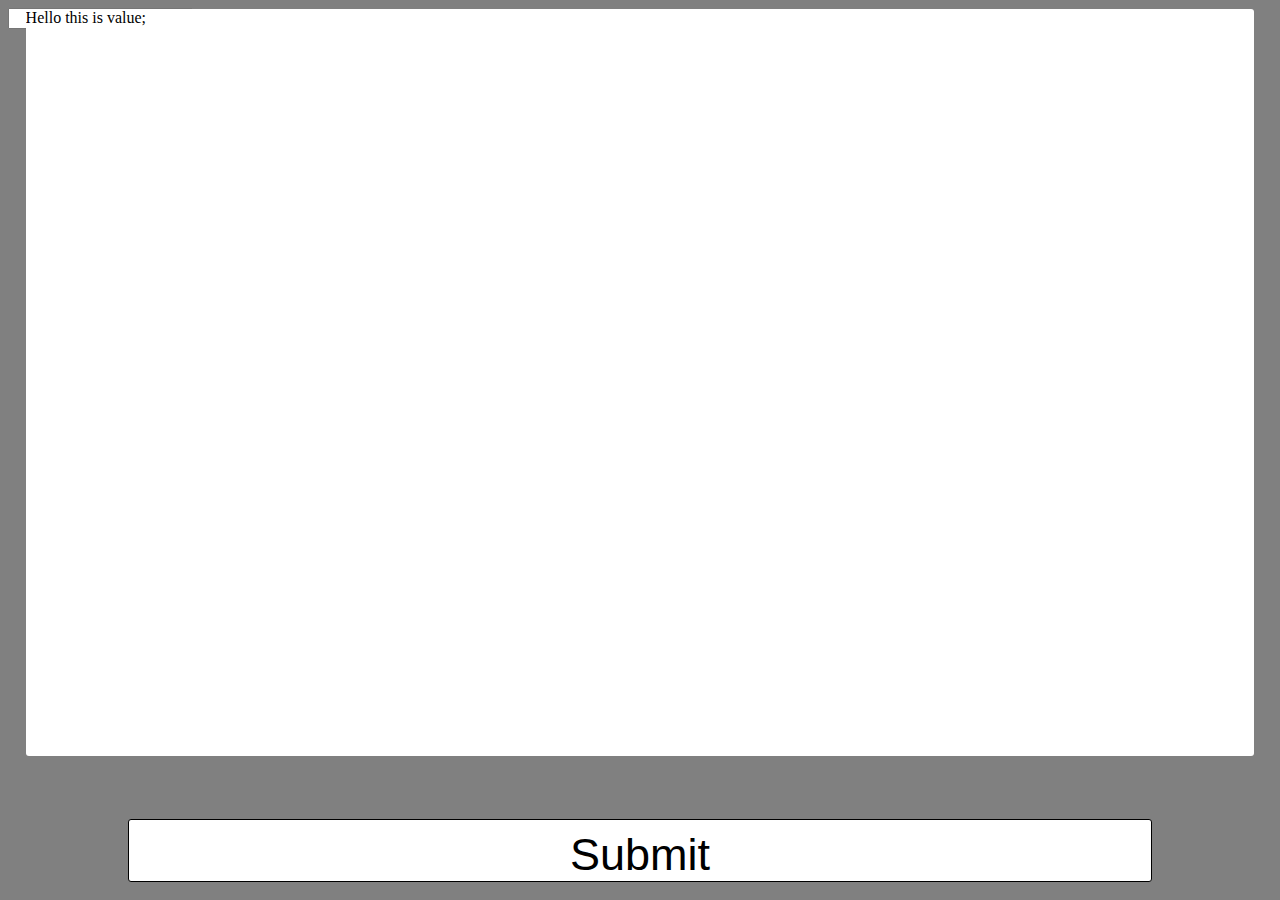
<file: index.html>
<!DOCTYPE html>
<html>
	<head>
		<link rel="stylesheet" href="mobileTest.css">
	</head>

	<body>

		<div id="scroll">

			<div class="item">
				Hello this is value;
			</div>

		</div>
		<form action='#'>
			<input type="text" id="IDnum" title="Numbers only please, up to three digits in length." pattern="[0-9]{1,3}"></input>
			<input type="submit" id="button" onclick="loadDoc()">
		</form>



		<script>
		var toBeRetrieved = Number(document.getElementById('IDnum').value);

		function loadDoc() {
		toBeRetrieved = Number(document.getElementById('IDnum').value);
		  var xhttp = new XMLHttpRequest();
		  xhttp.onreadystatechange = function() {
		    if (xhttp.readyState == 4 && xhttp.status == 200) {
		      var fromPHP = xhttp.responseText;
		      postPHP(fromPHP);
		    }
		  };
		  xhttp.open("POST", "http://jaymartmedia.com/php/mysqlrequest.php?ID="+toBeRetrieved, true);
		  xhttp.send();
		}

		function postPHP(param){

			var obj = JSON.parse(param);
			if((obj.VALUE != null)||(obj.VALUE != undefined)){
				alert(obj.VALUE)
				//document.getElementById('scroll').innerHTML = '<div class="item">'+obj.VALUE+'</div>';
				document.getElementById('scroll').innerHTML = '<div class="item">'+obj.VALUE+'</div>'+document.getElementById('scroll').innerHTML;
			}
			//alert(param);
			//document.getElementById('posted').textContent = param;
		}
		//setInterval(loadDoc, 5000);
		</script>
	</body>
</html>
</file>
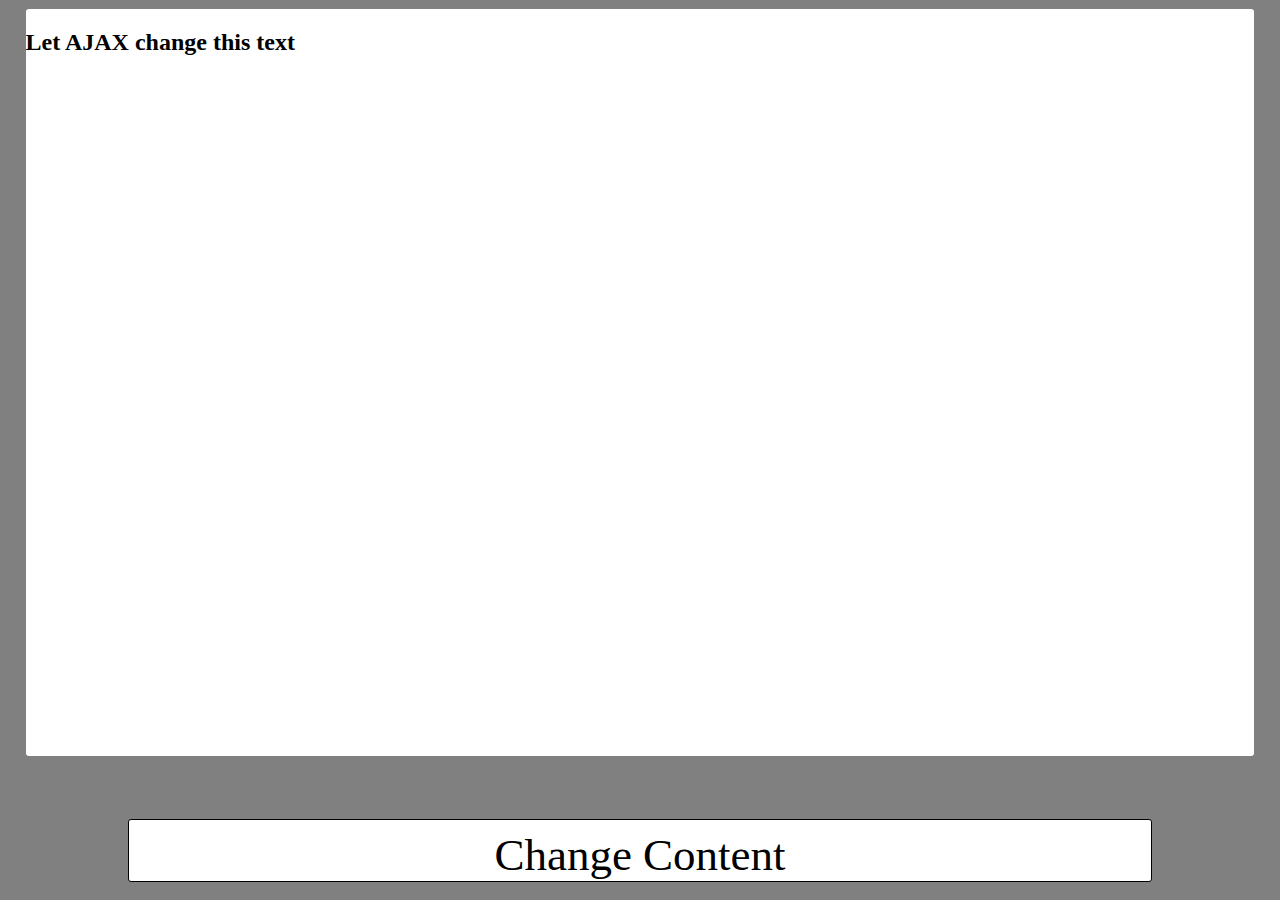
<file: mobileTest.html>
<!DOCTYPE html>
<html>
	<head>
		<link rel="stylesheet" href="mobileTest.css">
	</head>

	<body>

		<div id="scroll"><div id="posted"><h2>Let AJAX change this text</h2></div></div>

		<div id="button" onclick="loadDoc()">Change Content</div>


		<script>
		function loadDoc() {
		  var xhttp = new XMLHttpRequest();
		  xhttp.onreadystatechange = function() {
		    if (xhttp.readyState == 4 && xhttp.status == 200) {
		      document.getElementById("posted").innerHTML = xhttp.responseText;
		    }
		  };
		  xhttp.open("POST", "http://jaymartmedia.com/php/tomobileapp.php", true);
		  xhttp.send();
		}
		//setInterval(loadDoc, 5000);
		</script>
	</body>
</html>
</file>
<file: mobileTest.css>
*, *:before, *:after{
	box-sizing:border-box;
}
body{
	background: grey;
}
#scroll{
	background:white;
	border-radius: 3px;
	width:96vw;
	position:absolute;
	left:2vw;
	top:1vh;
	height:83vh;
	overflow:auto;
}
#button{
	background:white;
	border-radius: 3px;
	font-size:5vh;
	text-align:center;
	width:80vw;
	height:7vh;
	padding-top:1vh;
	position:fixed;
	bottom:2vh;
	left:10vw;
	border:1px solid black;
}
</file>
